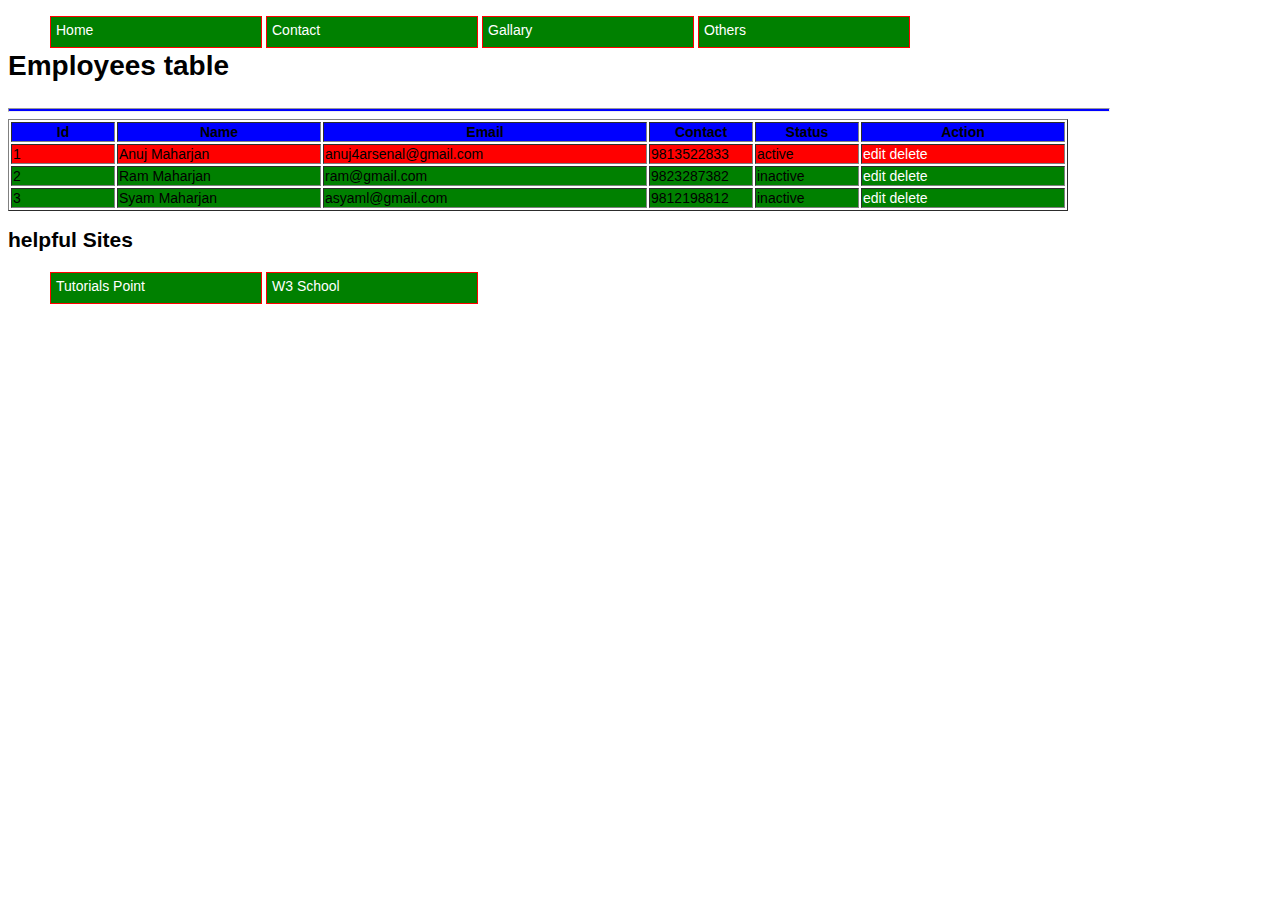
<file: first/2.html_css_javascript_part2/project/index.html>
<!DOCTYPE html>
<html>
<head>
	<title>Home</title>
    <link rel="stylesheet" type="text/css" href="assets/style.css">
</head>

<body>
<div class="menu">
     <ul>
         <li><a href="index.html">Home</a></li>
         <li> <a href="contact.html">Contact</a></li>
         <li><a href="" >Gallary</a></li>
         <li><a href=""> Others</a></li>
     </ul>
</div>


<div style="clear: both"> 
<h1> Employees table</h1>

<hr style="width: 1100px;height: 2px;background: blue; float: left;"  />  <!--hr draws a line-->

<table border="1px">
	<tr style="background: blue">
        <th style="width: 100px"> Id</th>
        <th style="width: 200px"> Name</th>
        <th style="width: 320px"> Email</th>
        <th style="width: 100px"> Contact</th>
        <th style="width: 100px"> Status</th>
        <th style="width: 200px"> Action</th>
    </tr>

    <tr style="background: red">
        <td> 1</td>
        <td> Anuj Maharjan</td>
        <td> anuj4arsenal@gmail.com</td>
        <td> 9813522833</td>
        <td> active</td>
        <td> <a href="" style="text-decoration: none">edit</a> <a style="text-decoration: none" href="">delete</a></td>
    </tr>

    <tr style="background: green">
        <td> 2</td>
        <td> Ram Maharjan</td>
        <td> ram@gmail.com</td>
        <td> 9823287382</td>
        <td> inactive</td>
        <td> <a href="" style="text-decoration: none">edit</a> <a href="" style="text-decoration: none">delete</a></td>
    </tr>

    <tr style="background: green">
        <td> 3</td>
        <td> Syam Maharjan</td>
        <td> asyaml@gmail.com</td>
        <td> 9812198812</td>
        <td> inactive</td>
        <td> <a style="text-decoration: none" href="">edit</a> <a style="text-decoration: none" href="">delete</a></td>
    </tr>

</table>

<div class="menu">
    <h2>helpful Sites</h2>
    <ul>
        <li><a target="_blank" href="https://www.tutorialspoint.com/ ">Tutorials Point</a></li>
        <li><a target="_blank" href="https://www.w3schools.com/ ">W3 School</a></li>
    </ul>
    
</div>

</div>
</body>
</html>
</file>
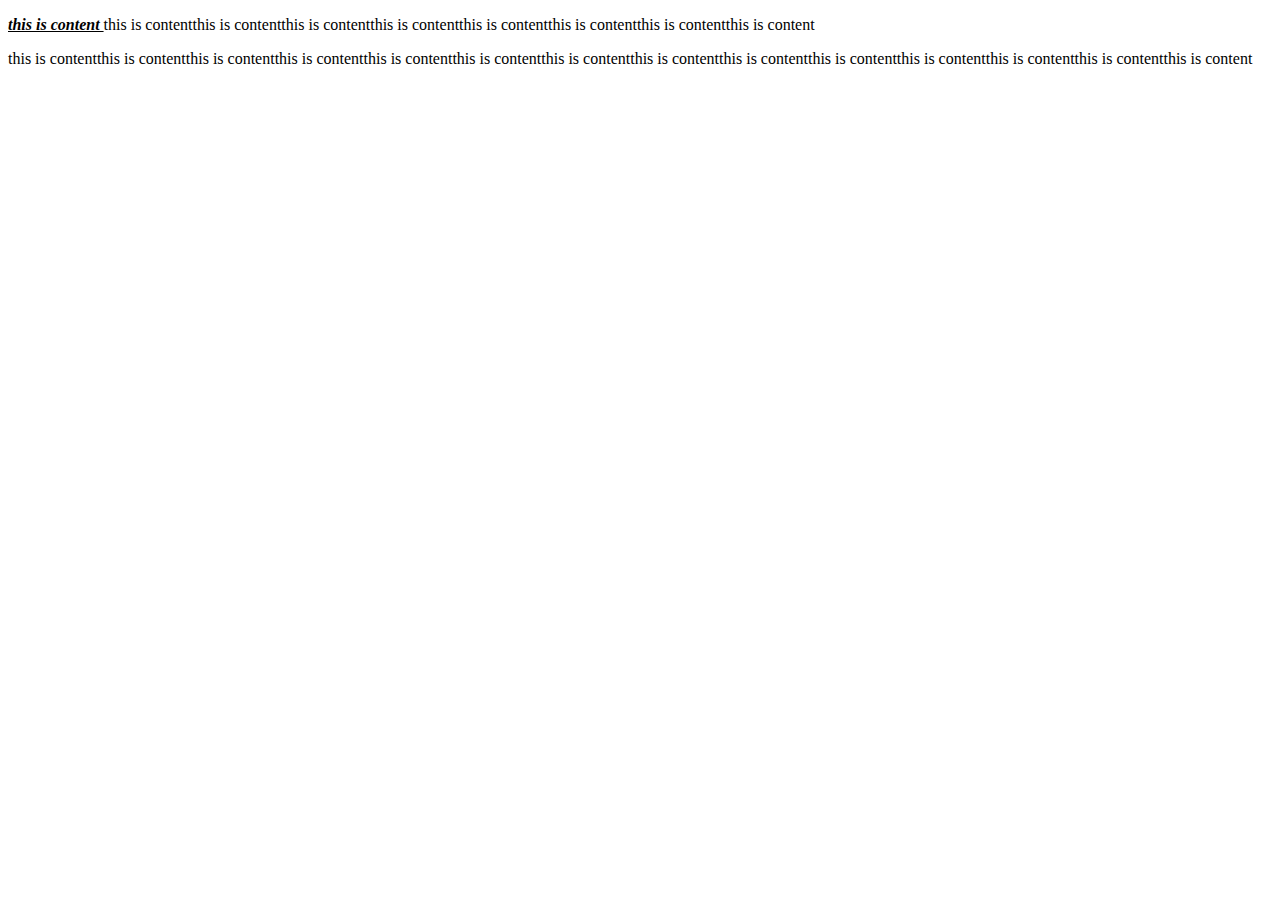
<file: first/1.html_css_javascript/first_html.html>
<!DOCTYPE html>
<html>
<head>
	<title>first html</title>
</head>
<!--this is comment-->

<body>
<p><b><i><u>this is content </u></i></b>this is contentthis is contentthis is contentthis is contentthis is contentthis is contentthis is contentthis is content </p>

<p> this is contentthis is contentthis is contentthis is contentthis is contentthis is contentthis is contentthis is contentthis is contentthis is contentthis is contentthis is contentthis is contentthis is content</p>
</body>
</html>
</file>
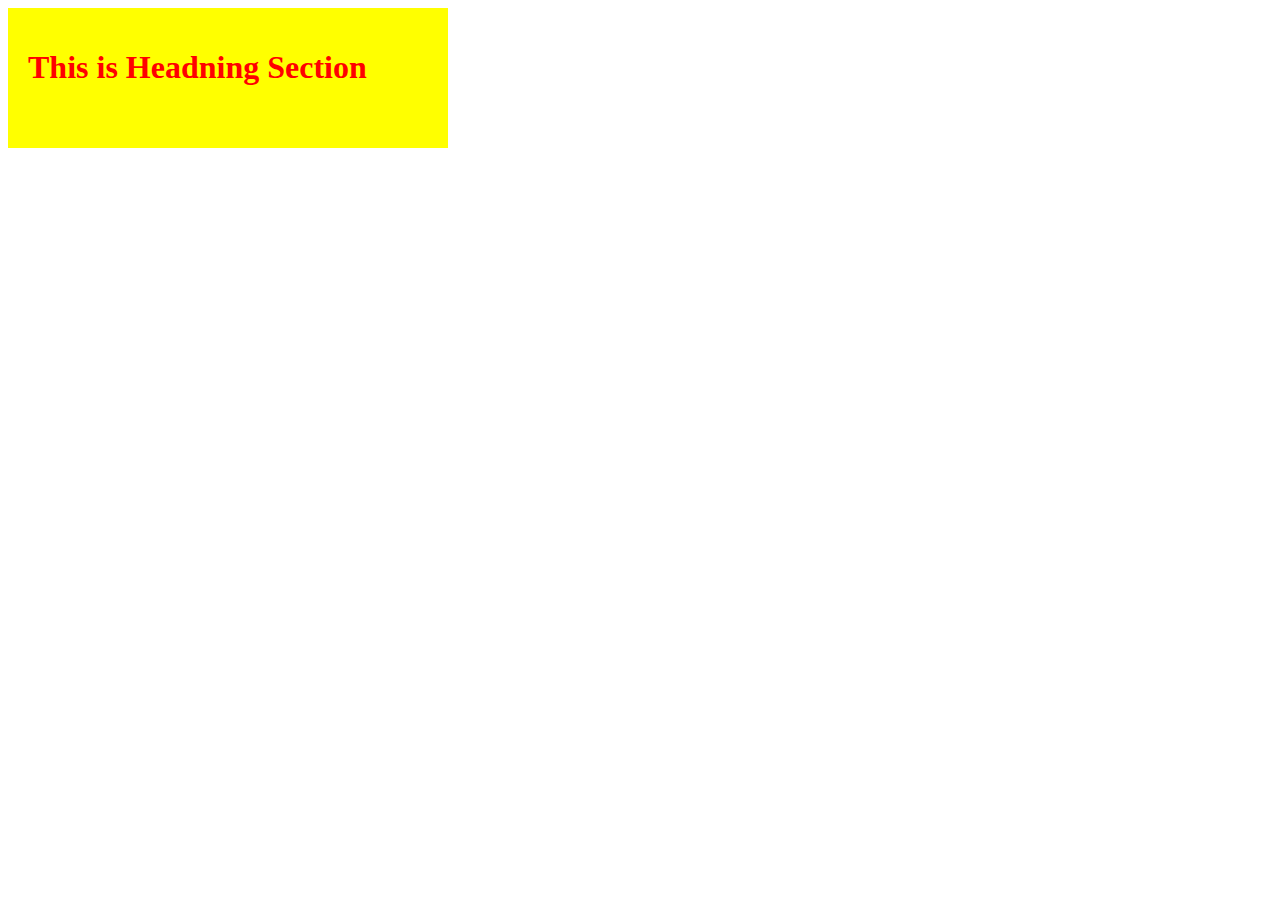
<file: first/1.html_css_javascript/fourth_html_javascript.html>
<!DOCTYPE html>
<html>
<head>
	<title>htlm using javascript</title>
</head>

<body>
<div id="header">
	
</div>

			<script type="text/javascript">
			  	var a = document.getElementById("header");
                    a.innerHTML = "<h1> This is Headning Section</h1>";
                    a.style.background = "yellow";
                    a.style.color = "red";
                    a.style.width = "400px";
                    a.style.height = "100px";
                    a.style.padding = "20px 20px 20px 20px";
			  	console.log(a);                             /* console.log will populate attributes in console of inspect element*/  
			</script>
</body>
</html>
</file>
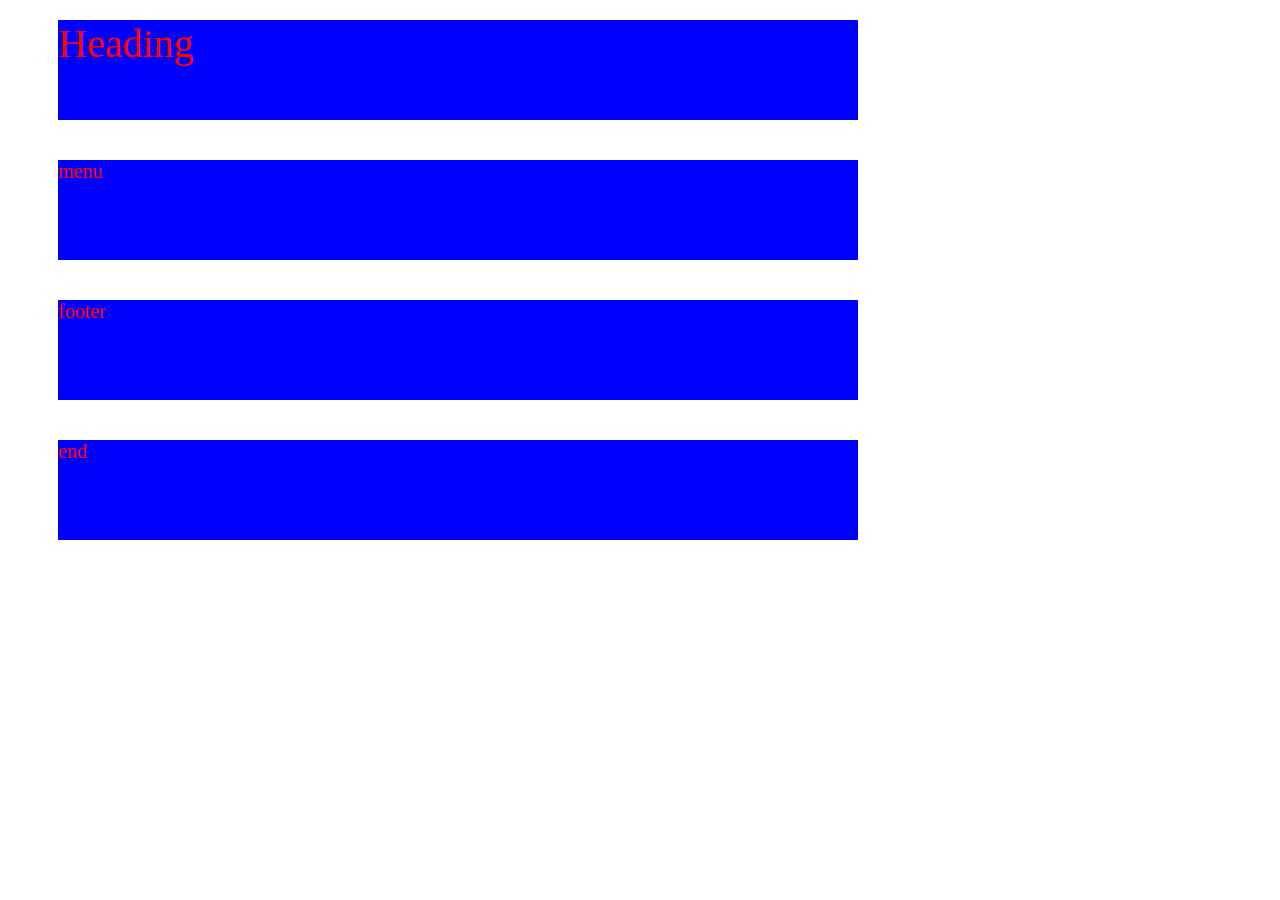
<file: first/1.html_css_javascript/second_html_style.html>
<!DOCTYPE html>
<html>
<head>
	<title>styling</title>
</head>
  <style type="text/css">
	div{
		background: blue;
		height: 100px;
		width: 800px;
		color: red;
		margin: 20px 30px 40px 50px;    /* top,right,down,left*/
	}
  #heading{
       font-size: 40px 
     }

  .mid{
      font-size: 20px
     }   
   
   
  </style>

<body>

 <div id="heading">
 	Heading
 </div>
    
 <div id="menu" class="mid">
 	menu
    

 </div>
    
  <div class="mid">
    footer	
  </div>

  <div class="mid">
  	end
  </div>

</body>
</html>
</file>
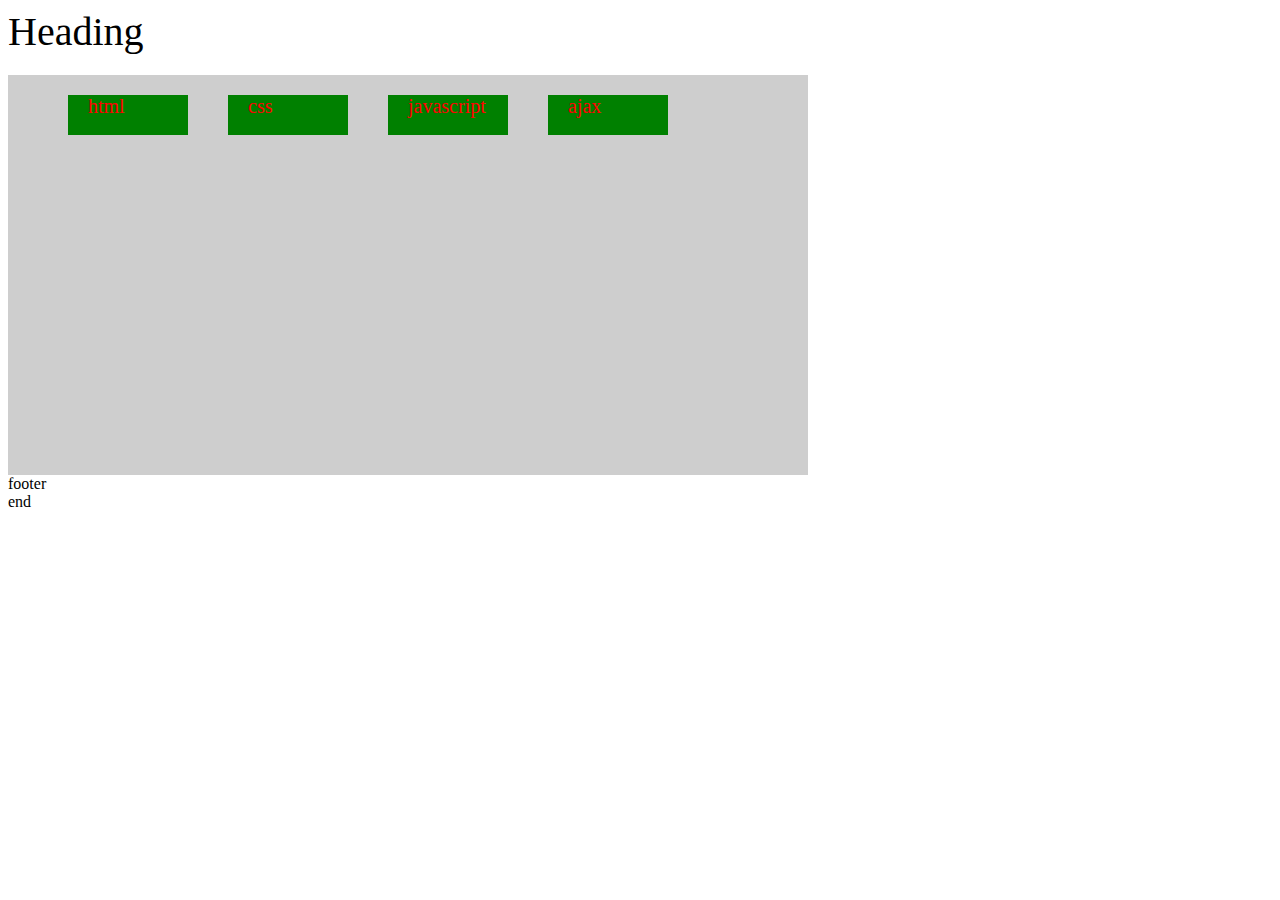
<file: first/1.html_css_javascript/third_html_menu.html>
<!DOCTYPE html>
<html>
<head>
	<title>styling</title>
</head>
  <style type="text/css">
	
  #heading{
       font-size: 40px; 
     }

  #menu{
      font-size: 20px;
      width: 800px;
      height:400px;
      background: #cecece;
     }   
   
   #menu ul li{
   	   height: 40px;
   	   width: 100px;
   	   background: green;
   	   color: red;
   	   margin: 20px;
   	   padding: 0 0 0 20px;
   	   list-style: none;    /* removes the bullets*/
   	   display: inline-block; /* transforms list into single line*/
   	   float: left;
   }
   
  </style>

<body>

 <div id="heading">
 	Heading
 </div>
    
 <div id="menu" class="mid">
 	<ul id="list">
 		<li>html</li>                   <!-- ul-> unorderd list, ol-> ordered list-->
 		<li>css</li>
 		<li>javascript</li>
 		<li>ajax</li>         
 	</ul>
  </div>

  <div style="clear: both">   <!-- it will clear the float method i.e ends float from left-->
  	
  </div>
    
  <div class="mid">
    footer	
  </div>

  <div class="mid">
  	end
  </div>

</body>
</html>
</file>
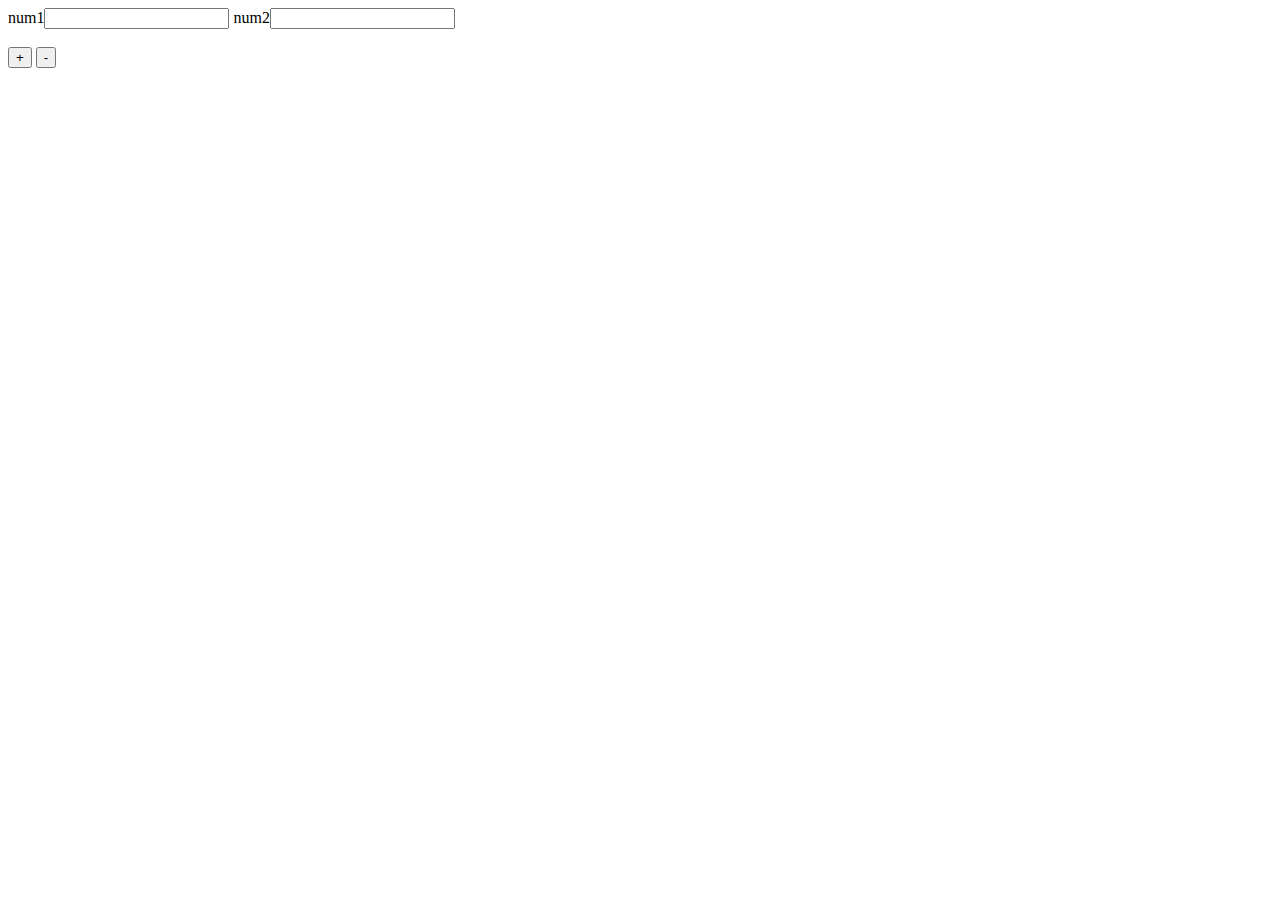
<file: first/2.html_css_javascript_part2/calculator.html>
<!DOCTYPE html>
<html>
<head>
	<title>calculator</title>
</head>

<body>

<div>
	<form>
		num1<input type="text" id="text1" name="">
		num2<input type="text" id="text2" name=""><br>
		<div id="result"></div><br>
		<input type="button" id="plus" value="+">
		<input type="button" id="minus" value="-" name="">
	</form>
</div>


<script type="text/javascript">
	function o(id){
         return document.getElementById(id);
	}

	var n1 = o("text1");
	var n2 = o("text2");
	var result = o("result");

	o("plus").onclick = function(){
            result.innerHTML = parseFloat(n1.value) + parseFloat(n2.value);  //parseFloat is just like parseInt which converts into float number
	}
    
    o("minus").onclick = function(){
            result.innerHTML = parseFloat(n1.value) - parseFloat(n2.value);
	}

</script>

</body>
</html>
</file>
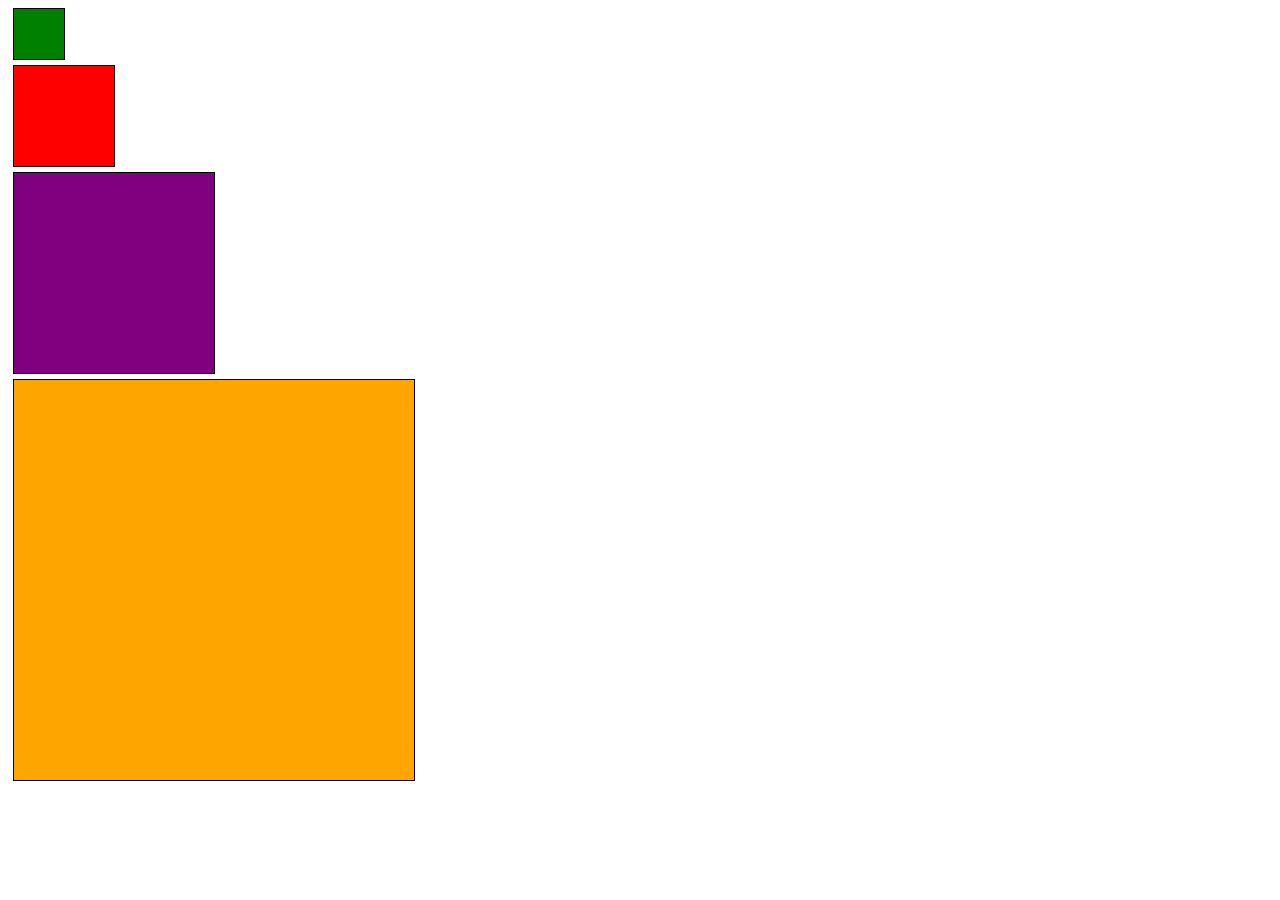
<file: first/2.html_css_javascript_part2/jsexample.html>
<!DOCTYPE html>
<html>
<head>
	<title>table using java script</title>
</head>

<body>
  <div id="box1"> </div>
  <div id="box2"></div>
  <div id="box3"></div>
  <div id="box4"></div>


  <script type="text/javascript">
  	
  	function edit_box(id,height,width,background){
  		var box = document.getElementById(id);
  		box.style.height = height + "px";
  		box.style.width = width + "px"; 
  		box.style.background = background;
  		box.style.border = "1px solid black";
  		box.style.margin = "5px";
  	}

  	edit_box("box1",50,50,"green");
  	edit_box("box2",100,100,"red");
  	edit_box("box3",200,200,"purple");
  	edit_box("box4",400,400,"orange");


  </script>
</body>
</html>
</file>
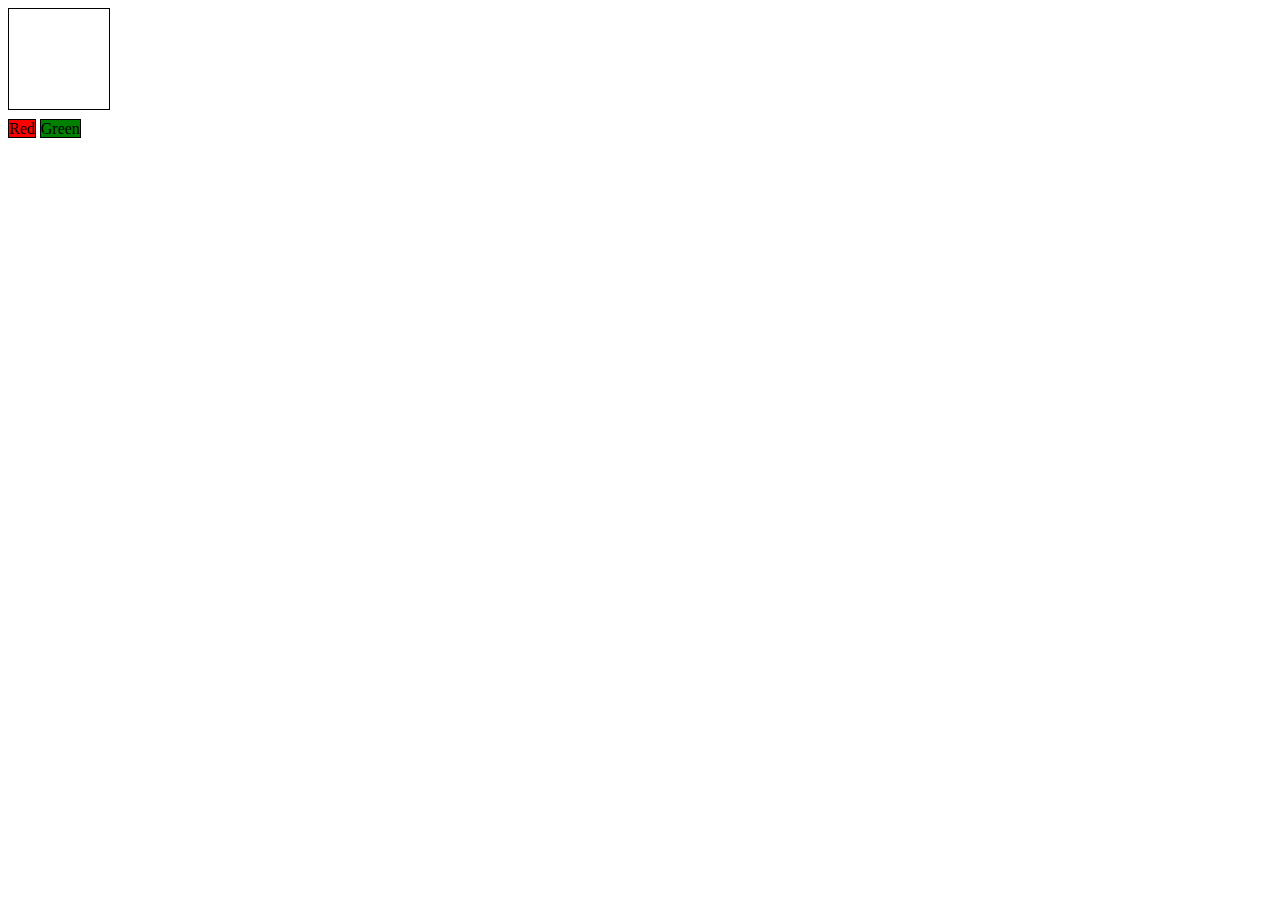
<file: first/2.html_css_javascript_part2/jsexample2.html>
<!DOCTYPE html>
<html>
<head>
	<title>js example</title>

<style type="text/css">
	#box{
		width: 100px;
		height: 100px;
		border: 1px solid black;
	}

	a{
		text-decoration: none;color:black;border: 1px solid black;
	}
</style>

</head>


<body>

<div id="box"> </div>

<div style="margin-top: 10px">
<a href="javascript:void(0)" id="red" style="background: red;">Red</a>
<a href="javascript:void(0)" id="green" style="background: green">Green</a>
</div>

<script type="text/javascript">
	var box = document.getElementById("box");
	var red = document.getElementById("red");
	var green = document.getElementById("green");
	red.onclick = function(){
             box.style.background = "red";
	}

	green.onclick = function(){
             box.style.background = "green";
	}

</script>

</body>
</html>
</file>
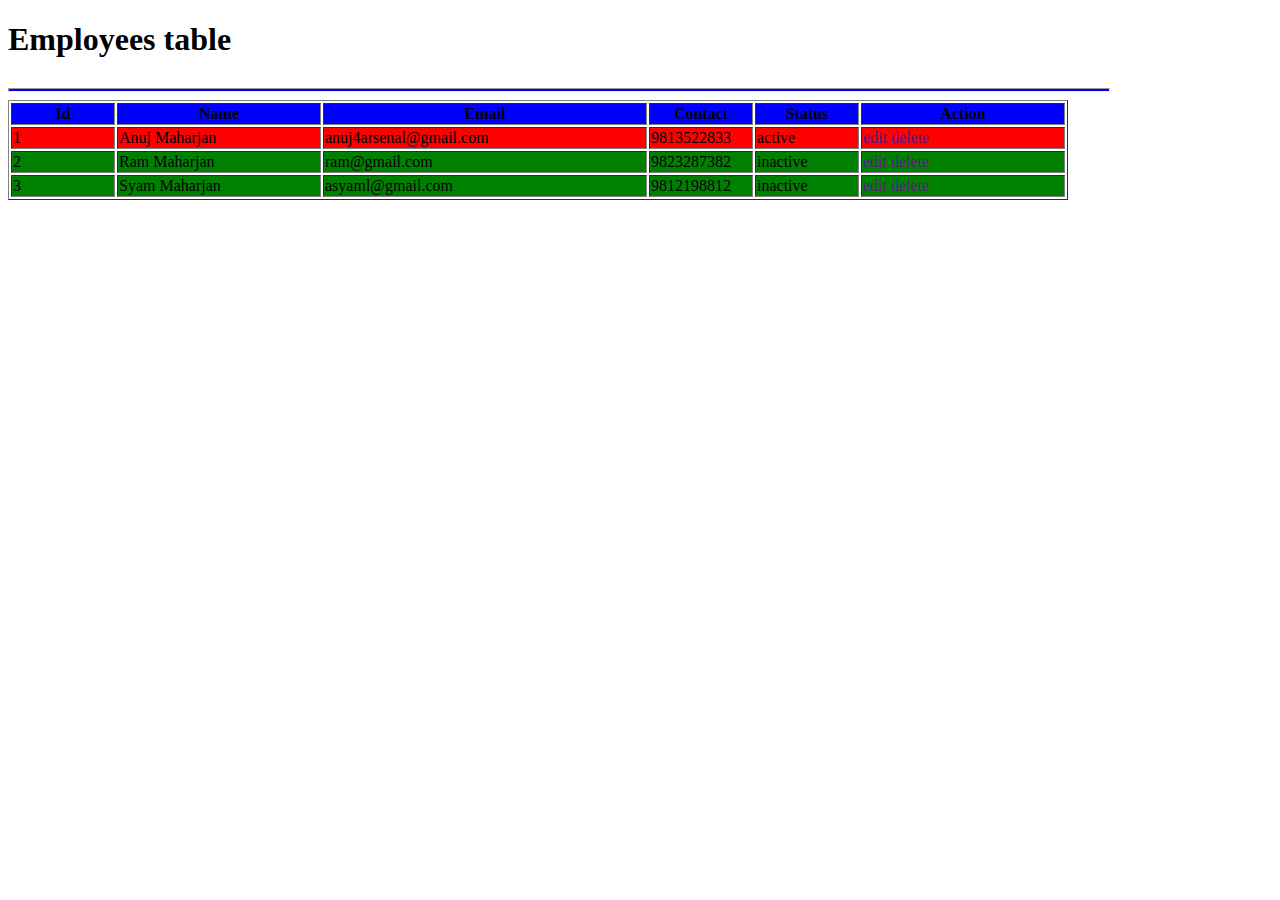
<file: first/2.html_css_javascript_part2/table.html>
<!DOCTYPE html>
<html>
<head>
	<title>employees table</title>
</head>

<body>
<h1> Employees table</h1>

<hr style="width: 1100px;height: 2px;background: blue; float: left;"  />  <!--hr draws a line-->

<table border="1px">
	<tr style="background: blue">
        <th style="width: 100px"> Id</th>
        <th style="width: 200px"> Name</th>
        <th style="width: 320px"> Email</th>
        <th style="width: 100px"> Contact</th>
        <th style="width: 100px"> Status</th>
        <th style="width: 200px"> Action</th>
    </tr>

    <tr style="background: red">
        <td> 1</td>
        <td> Anuj Maharjan</td>
        <td> anuj4arsenal@gmail.com</td>
        <td> 9813522833</td>
        <td> active</td>
        <td> <a href="" style="text-decoration: none">edit</a> <a style="text-decoration: none" href="">delete</a></td>
    </tr>

    <tr style="background: green">
        <td> 2</td>
        <td> Ram Maharjan</td>
        <td> ram@gmail.com</td>
        <td> 9823287382</td>
        <td> inactive</td>
        <td> <a href="" style="text-decoration: none">edit</a> <a href="" style="text-decoration: none">delete</a></td>
    </tr>

    <tr style="background: green">
        <td> 3</td>
        <td> Syam Maharjan</td>
        <td> asyaml@gmail.com</td>
        <td> 9812198812</td>
        <td> inactive</td>
        <td> <a style="text-decoration: none" href="">edit</a> <a style="text-decoration: none" href="">delete</a></td>
    </tr>

</table>

</body>
</html>
</file>
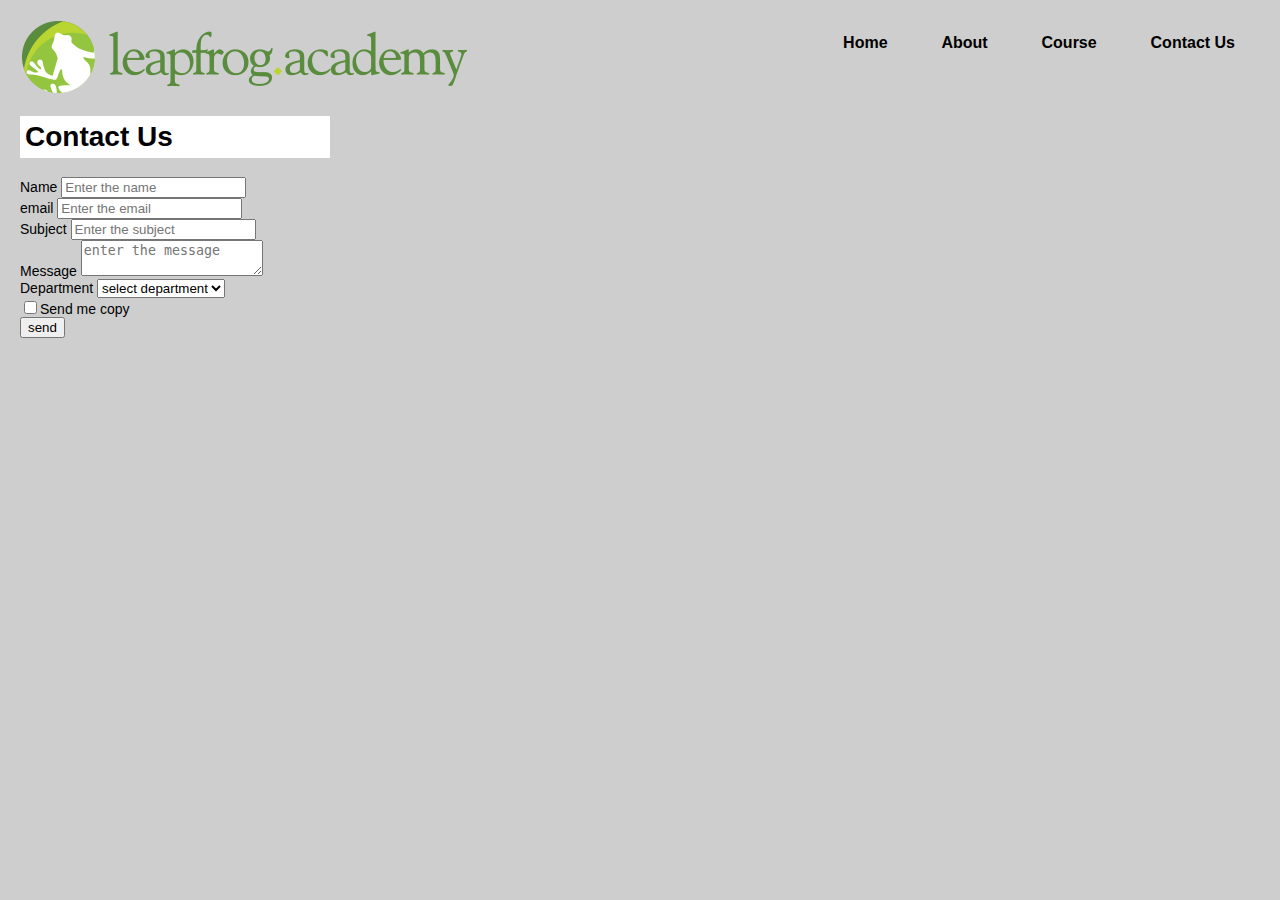
<file: first/3.html_css_javascript_part3/contactus.html>
<!DOCTYPE html>
<html>
<head>
<title>first html</title>
<link href="assets/css/style.css" rel="stylesheet">
</head>

<body>
<img src="assets/img/logo_main.png">

<div id="nav_menu">
<ul>
	<li><a href="index.html"> Home</a></li>
	<li><a href="About">About</a></li>
	<li><a href="course.html">Course</a></li>
	<li><a href="contactus.html">Contact Us</a></li>
</ul>
</div>

<div class="clear">
<h1 class="title">Contact Us</h1>
<div>
 <form action="" method="post">  <!-- default method is get-->
    <div>
 	<label>Name</label> <input type="text" name="name" placeholder="Enter the name" required="required">
    </div>

     <div>
 	<label>email</label> <input type="email" name="email" placeholder="Enter the email" required="required">
    </div>
 
      <div>
 	<label>Subject</label> <input type="text" name="subject" placeholder="Enter the subject" required="required">
    </div>

     <div>
 	<label>Message</label> <textarea name="Message" required="required" placeholder="enter the message"></textarea> 
    </div>

     <div>
 	<label>Department</label> 
 	<select name="Department" required="required">
 	    <option value="">select department</option>
 		<option value="enquiry">enquiry</option>
 		<option value="support">support</option>
 	</select>
    </div>

    <div>
    <label><input type="checkbox" name="" value="1">Send me copy</label> <!-- advantage of using checkbox inside label is that we can click on the text to mark or unmark the checkbox-->
    </div>

    <div>
     <label><input type="submit" value="send"></label>	
    </div>
 
 
 
 </form>
</div>
</div>


</body>
</html>
</file>
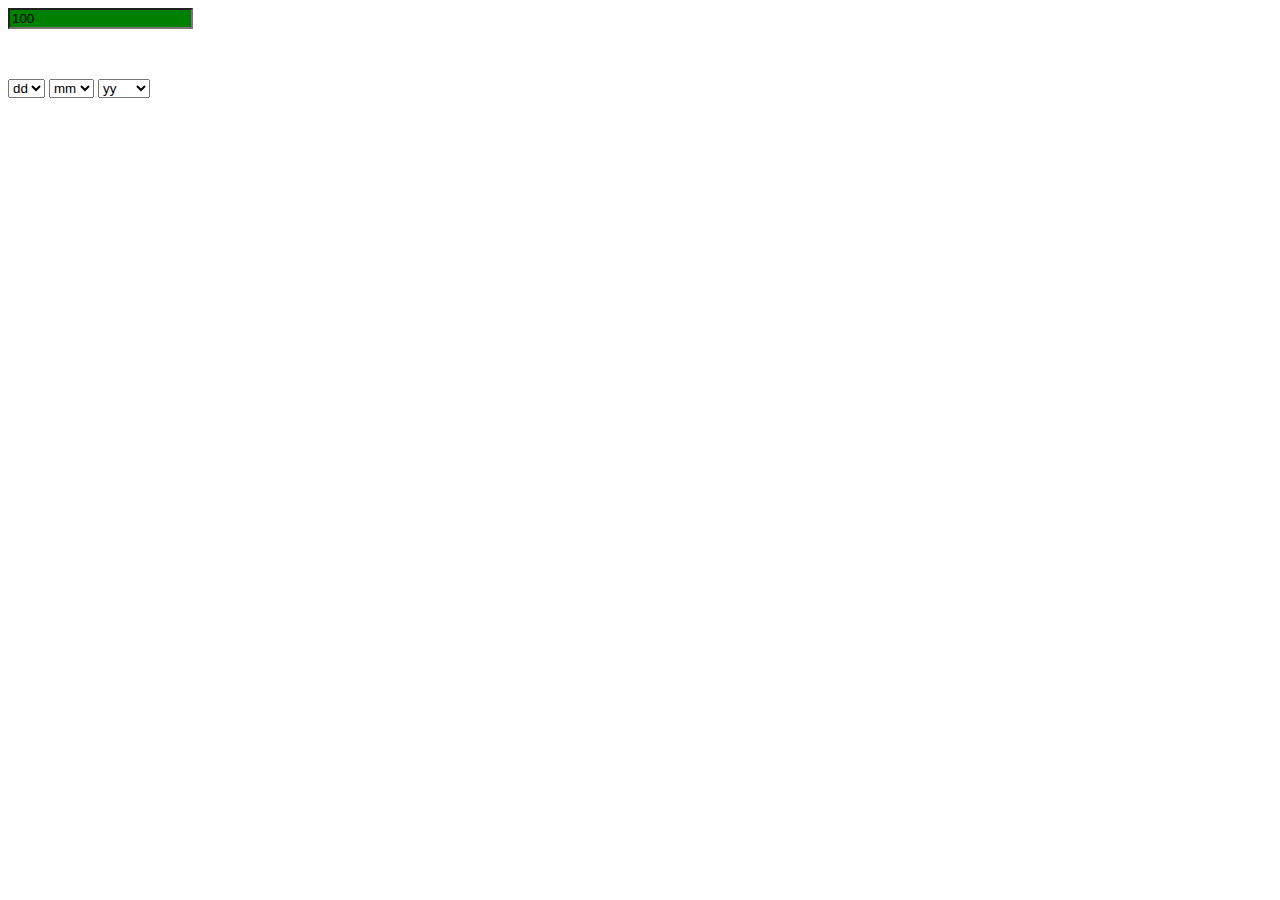
<file: first/3.html_css_javascript_part3/javascript.html>
<!DOCTYPE html>
<html>
<head>
	<title></title>

	<script src="assets/js/util.js">
		
	</script>
</head>
<body>
<div> 

<label>
<input id="f1" type="text" name="" value="x">
</label>
 


<script type="text/javascript">
	var v1 = document.getElementById("f1");
	v1.value = 100;
	v1.style.background = "green";
</script>


<div style="margin-top: 50px">
<select name="">
<option value="">dd</option>	                 <!--function generate_date-option is in the file assets/js/util.js-->
		<script type="text/javascript">   
		  generate_date_option(1,31);   
		</script>
</select>

<select name="">
<option value="">mm</option>	
		<script type="text/javascript">
		  generate_date_option(1,12);  
		</script>
</select>

<select name="">
<option value="">yy</option>	
		<script type="text/javascript">
		  generate_date_option(1990,2017);  
		</script>
</select>
</div>


</div>

</body>
</html>
</file>
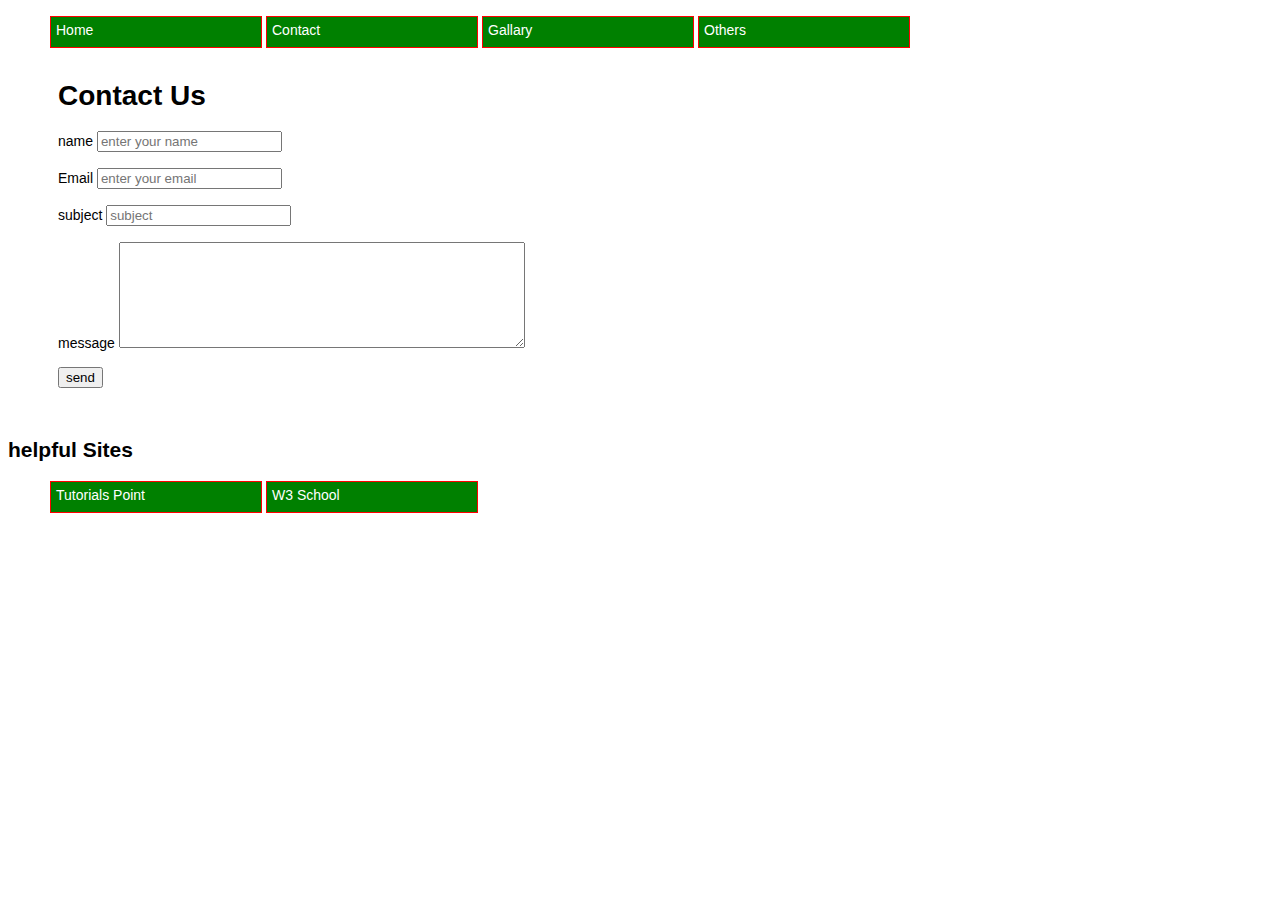
<file: first/2.html_css_javascript_part2/project/contact.html>
<!DOCTYPE html>
<html>
<head>
	<title>contact</title>
<link rel="stylesheet" href="assets/style.css">
</head>

<body>

<div class="menu">
     <ul>
         <li><a href="index.html">Home</a></li>
         <li> <a href="contact.html">Contact</a></li>
         <li><a href="" >Gallary</a></li>
         <li><a href=""> Others</a></li>
     </ul>
</div>

<br>
<div style="clear: both;margin: 50px ">
<h1>Contact Us</h1>
 <form action="" method="post">
 	<label>name</label>
 	<input type="text" name="name" required="required" placeholder="enter your name">
     <br><br>
	 <label>Email</label>
 	<input type="email" name="email" required="required" placeholder="enter your email">
    <br><br>
 	<label>subject</label>
 	<input type="text" name="subject" required="required" placeholder="subject">
    <br><br>
    <label>message</label>
 	<textarea style="width: 400px;height: 100px;"></textarea> <br><br>

 	<label><input type="submit" name="" value="send"></label>



 </form>	
</div>

<div class="menu">
    <h2>helpful Sites</h2>
    <ul>
        <li><a target="_blank" href="https://www.tutorialspoint.com/ ">Tutorials Point</a></li>
        <li><a target="_blank" href="https://www.w3schools.com/ ">W3 School</a></li>
    </ul>
    
</div>
</body>
</html>
</file>
<file: first/2.html_css_javascript_part2/project/assets/style.css>
body{
	font-family: arial,verdana;
	font-size: 14px; /* if arial is not found then switch to verdana */
}



.menu ul li{
	
	width: 200px;
	background: green;
	color: #fff;
	border: 1px solid red;
	list-style: none;
	display: inline;
	float: left;
	margin: 2px;
	height: 20px;
	padding: 5px;
   }

   a{
   	text-decoration: none;
   	color: white;
   }

   a:hover{
   	color: black;
   }
</file>
<file: first/3.html_css_javascript_part3/assets/css/style.css>
body{
	 background:#cecece;
	 margin: 20px;                   /* 
                                      for tags->  body{  }
                                      for ids->   #id_name{  }
                                      for class-> .class_name{   }
	                                    */
	 font-size: 14px;
	 
	 font-family: arial;
}

#nav_menu{
	      float:right;
}

#nav_menu ul li {            /* ul: unordered list*/
	  padding: 5px;        /* margin from inside is padding*/
      list-style: none; /* removes the bullets or index from listing */
      display: inline;  /* brings the list in one line*/
      font-size: 16px;
      font-weight: bold;
      margin: 20px;  /* leave margin of 20px after every li*/
      color:#000;
}

#nav_menu ul li a{
	color: black;
	text-decoration: none;
}

#nav_menu ul li:hover{
	background: blue;
}

.clear{
	clear: both;                    /* it will clear both float right and float left too */                  
}

.title{
	 background: #fff;
	 color: #000;
	 width: 300px;
	 padding: 5px;
}
</file>
